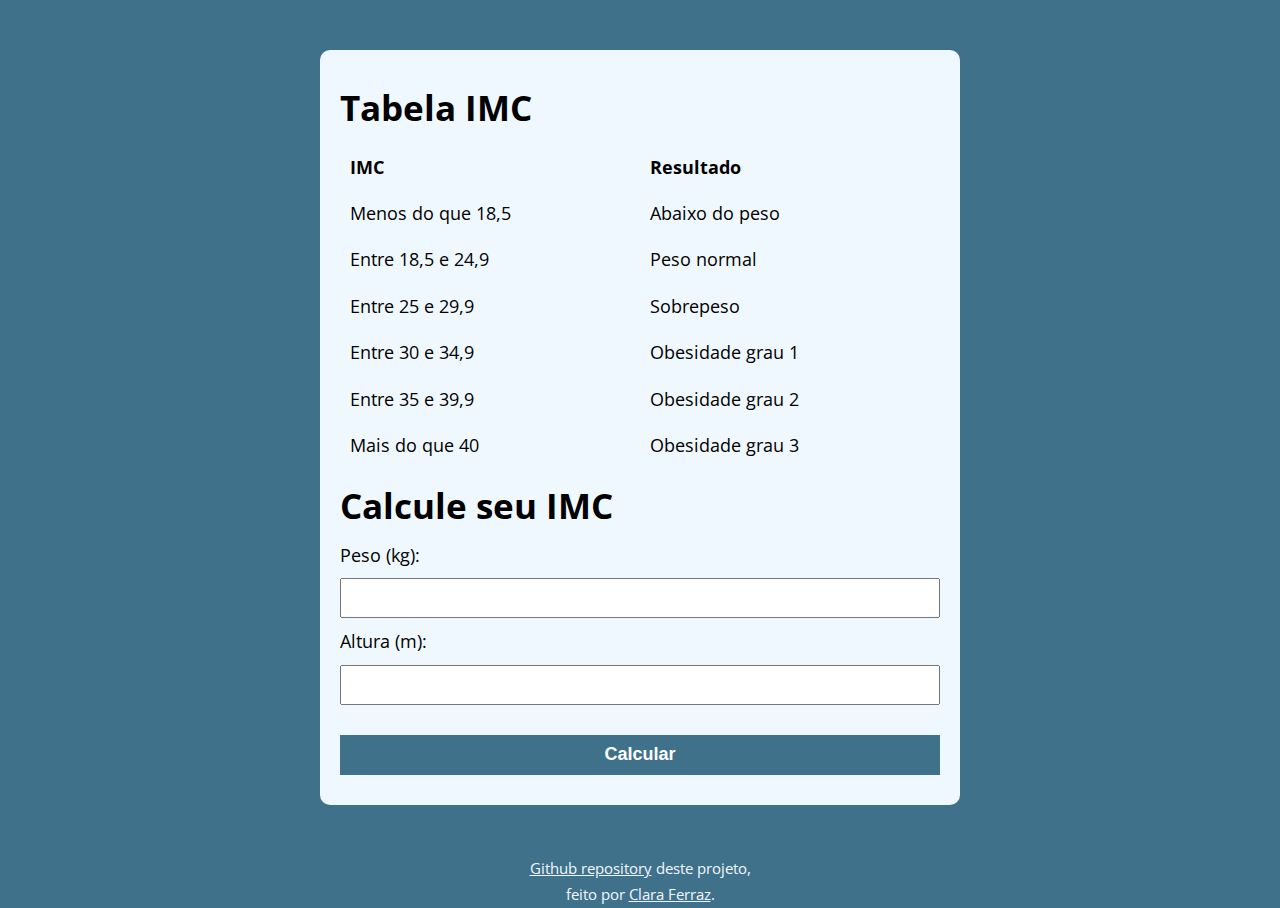
<file: index.html>
<!DOCTYPE html>
<html lang="pt-BR">
  <head>
    <meta charset="UTF-8" />
    <meta http-equiv="X-UA-Compatible" content="IE=edge" />
    <meta name="viewport" content="width=device-width, initial-scale=1.0" />
    <link rel="stylesheet" href="Assets/IMC.css" />

    <link rel="preconnect" href="https://fonts.googleapis.com" />
    <link rel="preconnect" href="https://fonts.gstatic.com" crossorigin />
    <link
      href="https://fonts.googleapis.com/css2?family=Open+Sans:wght@400;700&display=swap"
      rel="stylesheet"
    />
    <title>Calculo IMC</title>
  </head>
  <body>
    <section class="container">
      <h1>Tabela IMC</h1>
      <div class="tabela">
        <h4>IMC</h4>
        <h4>Resultado</h4>
        <p>Menos do que 18,5</p>
        <p>Abaixo do peso</p>
        <p>Entre 18,5 e 24,9</p>
        <p>Peso normal</p>
        <p>Entre 25 e 29,9</p>
        <p>Sobrepeso</p>
        <p>Entre 30 e 34,9</p>
        <p>Obesidade grau 1</p>
        <p>Entre 35 e 39,9</p>
        <p>Obesidade grau 2</p>
        <p>Mais do que 40</p>
        <p>Obesidade grau 3</p>
      </div>

      <h1>Calcule seu IMC</h1>
      <form action="" method="get" id="form">
        <label for="peso">Peso (kg):</label>
        <input type="text" id="peso" value="" />
        <label for="altura">Altura (m):</label>
        <input type="text" id="altura" value="" />
        <button type="submit">Calcular</button>
      </form>
      <div class="resultado"></div>
    </section>
    <script src="Assets/IMC.js"></script>
    <footer>
      <p>
        <a href="https://github.com/claraferraz/IMC">Github repository</a> deste
        projeto,
      </p>
      <p>feito por <a href="github.io/claraferraz">Clara Ferraz</a>.</p>
    </footer>
  </body>
</html>
</file>
<file: Assets/IMC.css>
:root {
    --primary-color: rgb(64, 113, 138);
    --primary-color-darker: rgb(46, 83, 101);
    --secondary-color: aliceblue;
}
* {
    box-sizing: border-box;
    outline: 0;
}
body {
    margin: 0;
    padding: 0;
    background-color: var(--primary-color);
    font-family: 'Open Sans', sans-serif;
    font-size: 1.1em;
    line-height: 1.5em;

}
.container {
    max-width: 640px;
    margin: 50px auto;
    padding: 20px;
    background-color: var(--secondary-color);
    border-radius: 10px;
}
.tabela {
    display: grid;
    grid-template-columns: 1fr 1fr;
}
.tabela p, .tabela h4 {
    margin: 10px;
}
form input, form label, form button {
    display: block;
    width: 100%;
    margin-bottom: 10px;
}
form input {
    height: 40px;
    font-size: 24px;
    padding: 0 20px;
}
form input:focus {
    outline: 1px solid var(--primary-color);
}
form button {
    border: none;
    background-color: var(--primary-color);
    color: white;
    height: 40px;
    font-size: 18px;
    font-weight: 700;
    cursor: pointer;
    margin-top: 30px;
}
form button:hover {
 background-color: var(--primary-color-darker);
}
.resultado {
    display: hidden;
    background-color: rgb(105, 208, 173);
    text-align: center;
    line-height: 40px;
}
.resultado.error {
    display: block;
    background-color: rgb(237, 134, 154);
}
.resultado.success {
    display: block;
}
footer {
    text-align: center;
    color: aliceblue;
    font-size: 15px;
}
footer p {
     margin: 0;
}
footer a {
    color:aliceblue;
}

@media (max-width: 600px) {
    body {
        font-size: 1em;
    }
    .container {
        max-width: 95%;

    }
}
</file>
